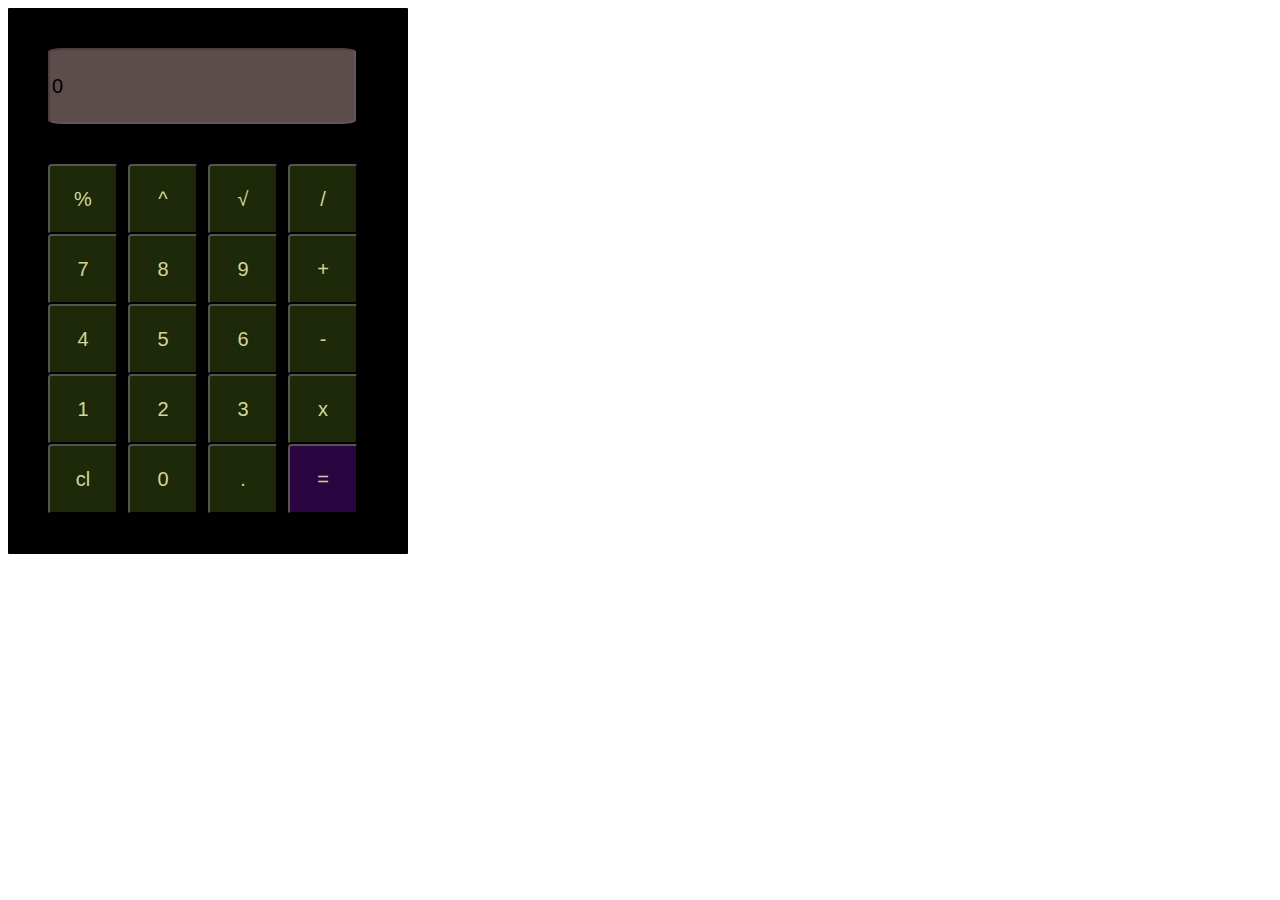
<file: calculator/index.html>
<!DOCTYPE html>
<html lang="en">
<head>
    <meta charset="UTF-8">
    <meta name="viewport" content="width=device-width, initial-scale=1.0">
    <title>calculator</title>
    <link rel="stylesheet" href="./css/index.css">
</head>
<body>

    <div class="calculator">

        <input type="text" class="input " value="" disabled />
    
        <div class="key">
          <button type="button" class="operator " value="%">%</button>
          <button type="button" class="operator " value="^">^</button>
          <button type="button" class="operator " value="√" >√</button>
          
          <button type="button" class="operator " value="/">/</button>
    
          <button type="button" value="7" >7</button>
          <button type="button" value="8" >8</button>
          <button type="button" value="9">9</button>
          <button type="button" class="operator" value="+">+</button>
         
    
    
          <button type="button" value="4" >4</button>
          <button type="button" value="5" >5</button>
          <button type="button" value="6" >6</button>
          <button type="button" class="operator" value="-">-</button>
          
    
          <button type="button" value="1" >1</button>
          <button type="button" value="2" >2</button>
          <button type="button" value="3" >3</button>
          <button type="button" class="operator" value="x">x</button>
    
          <button type="button" class="clear " value="clear">cl</button>  
          <button type="button" value="0" >0</button>
          <button type="button" class="decimal " value=".">.</button>
          <button type="button" class="equal operator " value="=" >=</button>
          
        
    
        </div>
      </div>

    <script type="text/javascript" src="./js/calculator.js"></script>
</body>
</html>
</file>
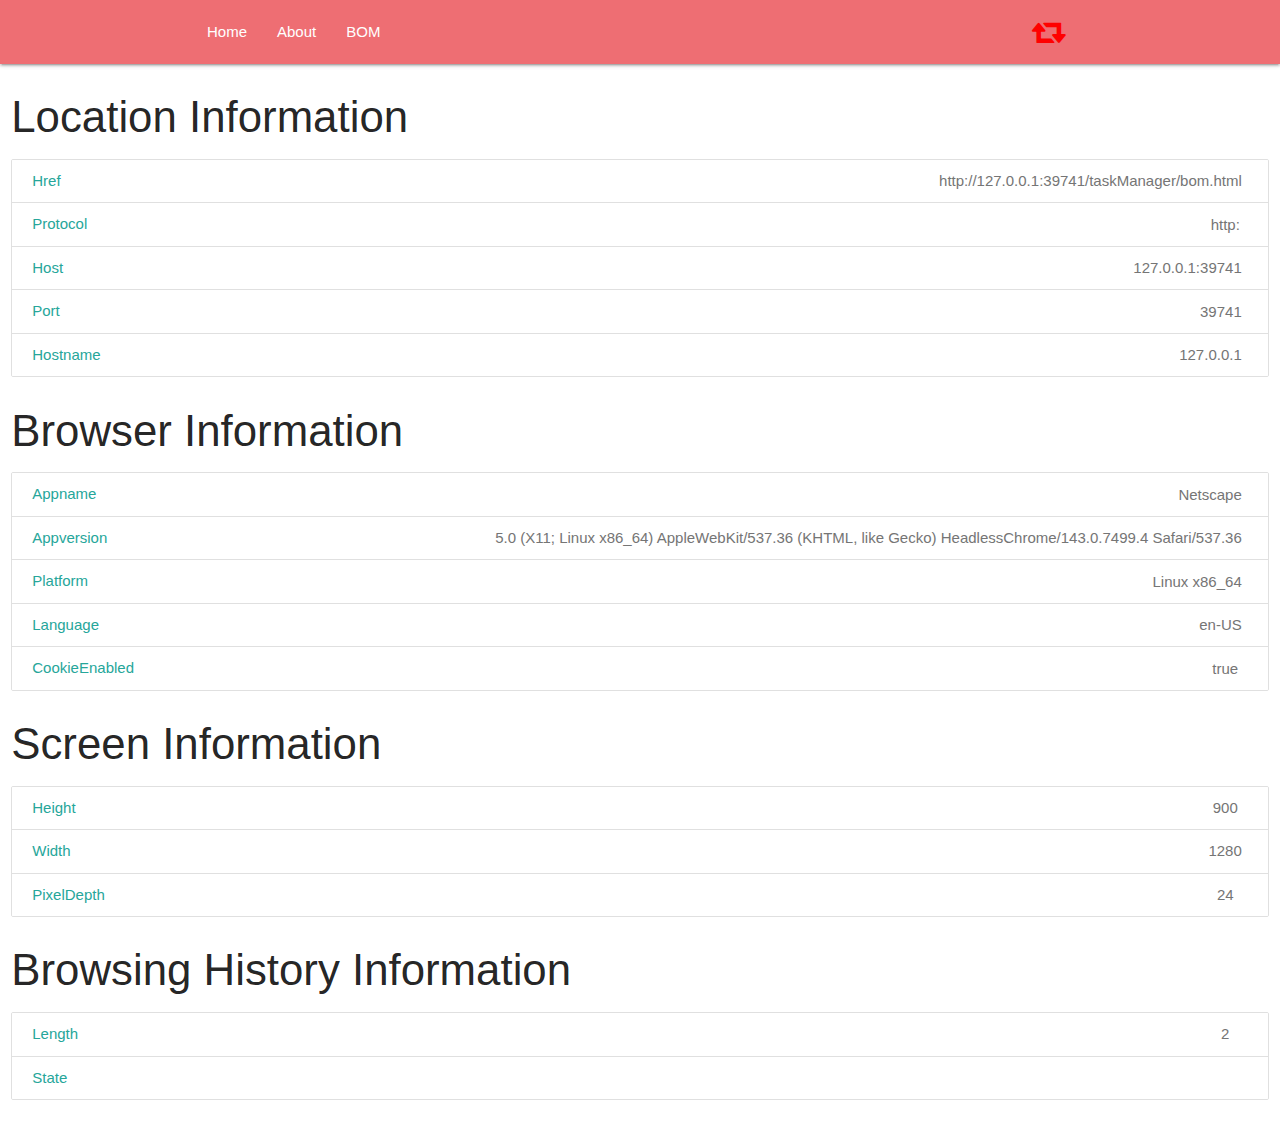
<file: taskManager/bom.html>
<!DOCTYPE html>
<html lang="en">

<head>
    <meta charset="UTF-8">
    <meta name="viewport" content="width=device-width, initial-scale=1.0">
    <!-- Materialize Compiled and minified CSS -->
    <link rel="stylesheet" href="https://cdnjs.cloudflare.com/ajax/libs/materialize/1.0.0/css/materialize.min.css">
    <!-- Font Owesome Compiled and minified CSS -->
    <link rel="stylesheet" href="https://stackpath.bootstrapcdn.com/font-awesome/4.7.0/css/font-awesome.min.css" integrity="sha384-wvfXpqpZZVQGK6TAh5PVlGOfQNHSoD2xbE+QkPxCAFlNEevoEH3Sl0sibVcOQVnN" crossorigin="anonymous">
    <!-- Custom Css -->
    <link rel="stylesheet" href="assets/css/style.css">

    <link rel="shortcut icon" type="image/svg" href="assets/img/tasks-solid.svg" />
    <title>Task List App</title>
</head>

<body>



    <!-- Navigation  -->
    <nav>
        <div class="container">
            <div class="nav-wrapper ">
                <a href="#" class="brand-logo right"><i class="fa fa-retweet"></i></a>
                <ul id="nav-mobile" class="left hide-on-med-and-down">
                    <li><a href="index.html">Home</a></li>
                    <li><a href="">About </a></li>
                    <li><a href="bom.html">BOM</a></li>
                </ul>
            </div>
        </div>

    </nav>

    <!-- End of Navigation  -->


    <!-- Row -->

    <div class="row">
        <div class="col s12">

            <h3>Location Information </h3>
            <div class="collection">

                <a href="#!" class="collection-item">Href<span class="badge">(Answer)</span></a>
                <a href="#!" class="collection-item">Protocol<span class="badge">(Answer)</span></a>
                <a href="#!" class="collection-item">Host<span class="badge">(Answer)</span></a>
                <a href="#!" class="collection-item">Port<span class="badge">(Answer)</span></a>
                <a href="#!" class="collection-item">Hostname<span class="badge">(Answer)</span></a>
            </div>

            <h3>Browser Information </h3>
            <div class="collection">

                <a href="#!" class="collection-item">Appname<span class="badge">(Answer)</span></a>
                <a href="#!" class="collection-item">Appversion<span class="badge">(Answer)</span></a>
                <a href="#!" class="collection-item">Platform<span class="badge">(Answer)</span></a>
                <a href="#!" class="collection-item">Language<span class="badge">(Answer)</span></a>
                <a href="#!" class="collection-item">CookieEnabled<span class="badge">(Answer)</span></a>
            </div>
            <h3>Screen Information </h3>
            <div class="collection">
                <a href="#!" class="collection-item">Height<span class="badge">(Answer)</span></a>
                <a href="#!" class="collection-item">Width<span class="badge">(Answer)</span></a>
                <a href="#!" class="collection-item">PixelDepth<span class="badge">(Answer)</span></a>
            </div>

            <h3>Browsing History Information </h3>
            <div class="collection">
                <a href="#!" class="collection-item">Length<span class="badge">(Answer)</span></a>
                <a href="#!" class="collection-item">State<span class="badge">(Answer)</span></a>
            </div>
        </div>

    </div>

    <!-- Card Row -->





    <!-- Jquery Compiled and minified JavaScript -->
    <script src="https://code.jquery.com/jquery-3.5.1.js" integrity="sha256-QWo7LDvxbWT2tbbQ97B53yJnYU3WhH/C8ycbRAkjPDc=" crossorigin="anonymous"></script>
    <!-- Materialize Compiled and minified JavaScript -->
    <script src="https://cdnjs.cloudflare.com/ajax/libs/materialize/1.0.0/js/materialize.min.js"></script>

    <!-- Our bom Js  -->
    <script src="assets/js/bom.js"></script>
</body>

</html>
</file>
<file: calculator/css/index.css>
button{
    height: 70px;
    width: 70px;
    font-size: 20px;
    color: rgb(210, 214, 155);
    background-color: rgb(29, 41, 8);
    border-radius: 5%;
}

.input{
    height: 70px;
    width: 300px;
    border-radius: 5%;
    color: rgb(0, 0, 0);
    background-color: rgb(92, 76, 76);
    font-size: 20px;
    margin-left: 40px;
    margin-top: 40px;

}

.equal{
    background-color: rgb(42, 5, 66);
}

.key {
    display: grid;
    grid-template-columns: repeat(4, 1fr);
    padding: 40px;

  }

  .calculator {
    border-radius: 1px;
    background-color: black;
    width: 400px;
  }
</file>
<file: taskManager/assets/css/style.css>
i {
    color: red;
}
</file>
